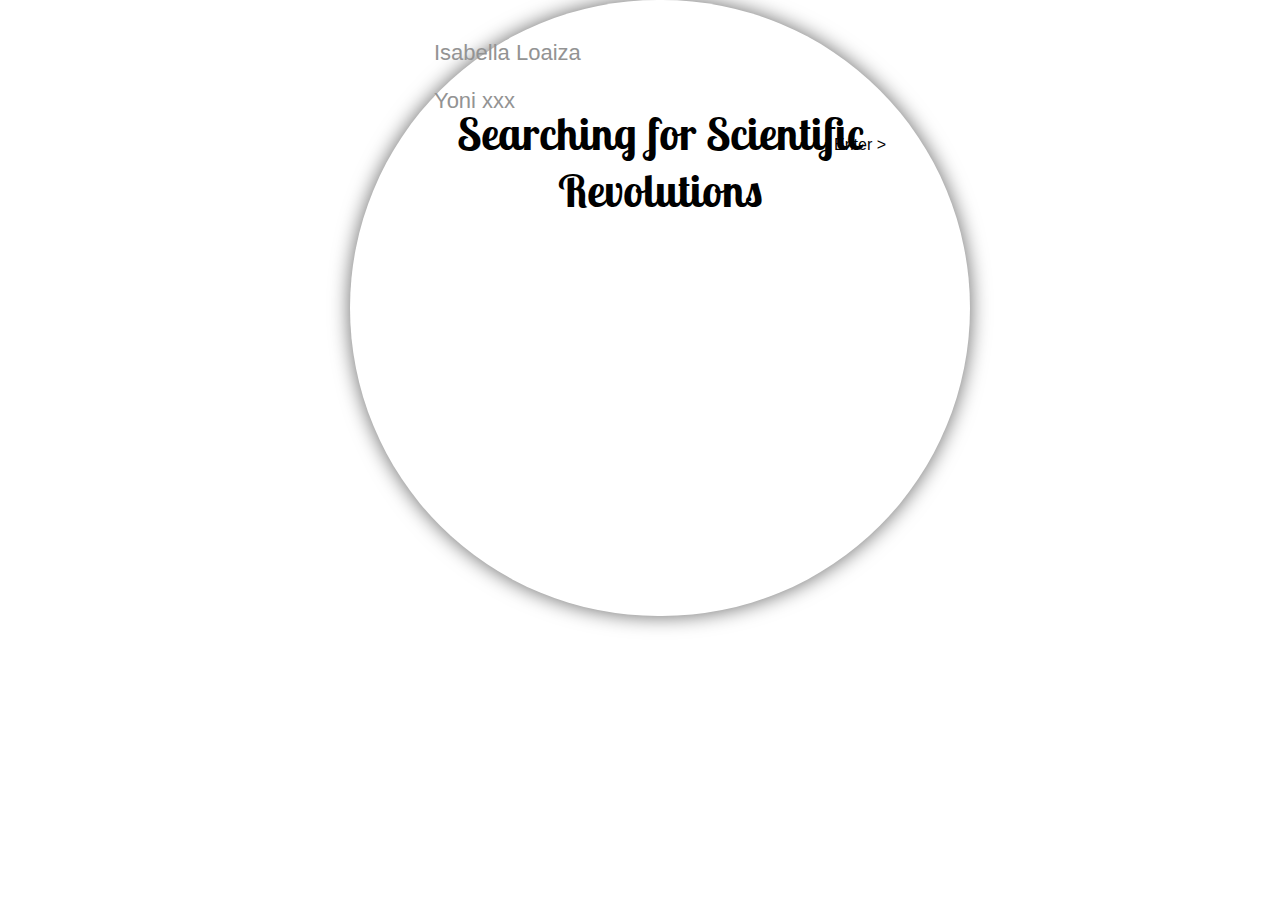
<file: index.html>
<!DOCTYPE HTML>
<html>
  <head>
    <title>Scientific Revolutions</title>
    <link href="https://fonts.googleapis.com/css?family=Lobster+Two|Pompiere" rel="stylesheet">
    <link rel="stylesheet" type="text/css" href="./stylesheet.css">
  </head>
  </body>
      <div id="canvas"></div>
      <!-- <div class='bkgnd'> -->
      <div class='page' id='landing'>
          <div class='title'><h2>Searching for Scientific Revolutions</h2></div>
          <div class='authors'>
              <p>Isabella Loaiza</p>
              <p> Yoni xxx</p>
              <a href="./main.html"style="padding-left:400px;">Enter ></a>
          </div>
      </div>
      <!-- </div> -->

      <script src="http://d3js.org/d3.v3.min.js"></script>
      <script type="text/javascript" src="background.js"></script>

  </body>
</html>
</file>
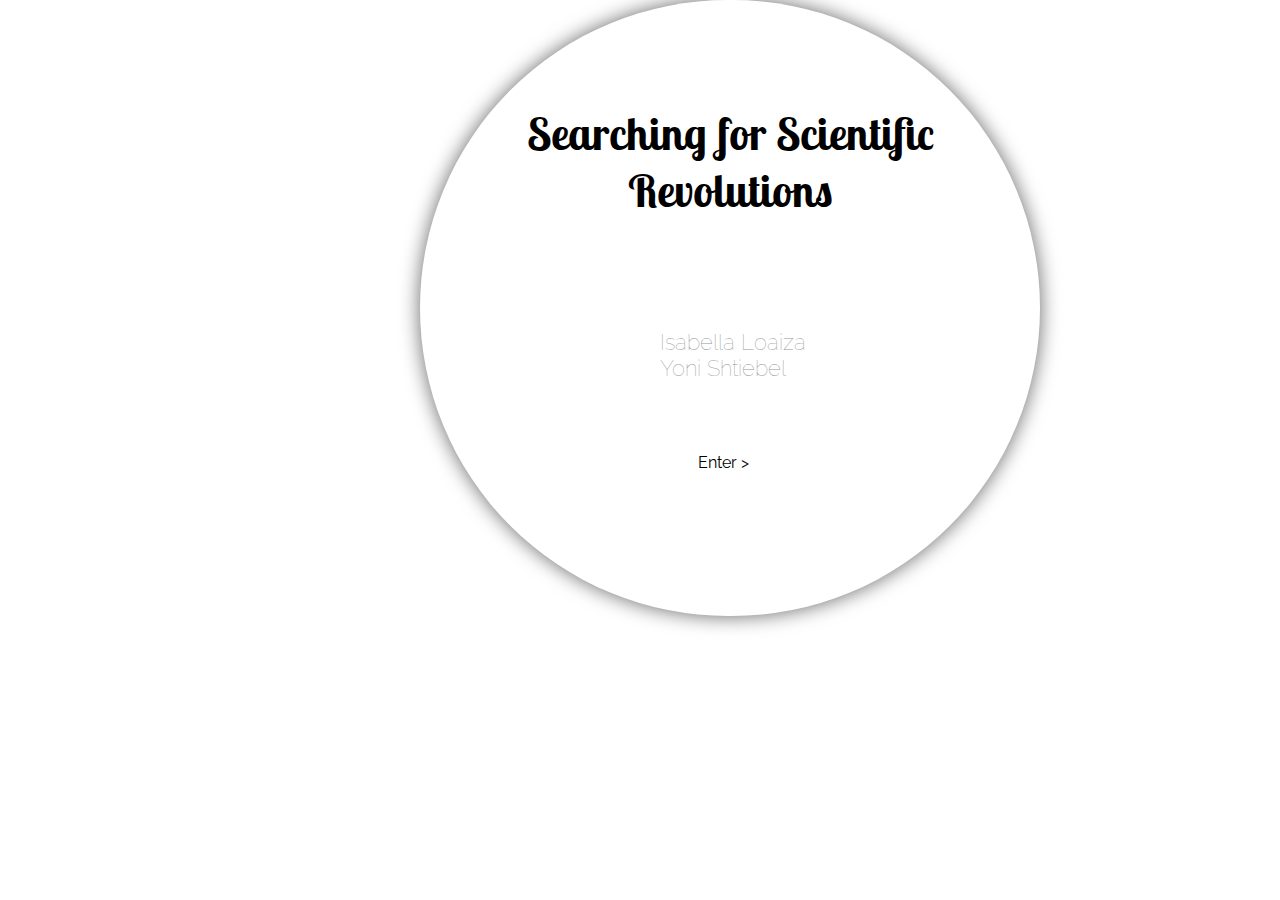
<file: background.html>
<!doctype html>
<meta charset="utf-8">
<html>
  <head>
<style>
#canvas {
  width: width;
  height: 1000px;
  z-index: -1;
}
path {
  fill: none;
  stroke-width: 1px;
  stroke: #666;
}
circle {
  fill: #ffffff;
  stroke:#a8a8a8;
  /*fill-opacity: 0.3;*/
}
svg{
  z-index: -1;
}

</style>
    <title>Scientific Revolutions</title>
    <link href="https://fonts.googleapis.com/css?family=Lobster|Lobster+Two|Pompiere|Raleway:200|Work+Sans:200" rel="stylesheet">
    <link rel="stylesheet" type="text/css" href="./stylesheet.css">

  </head>
  <body>

      <div class='page' id='landing' style='position:absolute; margin-left:420px;'>
        <div class='title'>
            <h2>Searching for Scientific Revolutions</h2>
            <p style="padding-left:230px;padding-bottom:50px;padding-top:52px;"> Isabella Loaiza </br> Yoni Shtiebel
            </p>
            <a href="./main.html"style="padding-left:268px;">Enter ></a>
        </div>

        <div id="canvas">
            <svg></svg>
        </div>
      </div>

    <script src="https://d3js.org/d3.v3.min.js"></script>
    <script type="text/javascript" src="background.js"></script>

  </body>
</html>
</file>
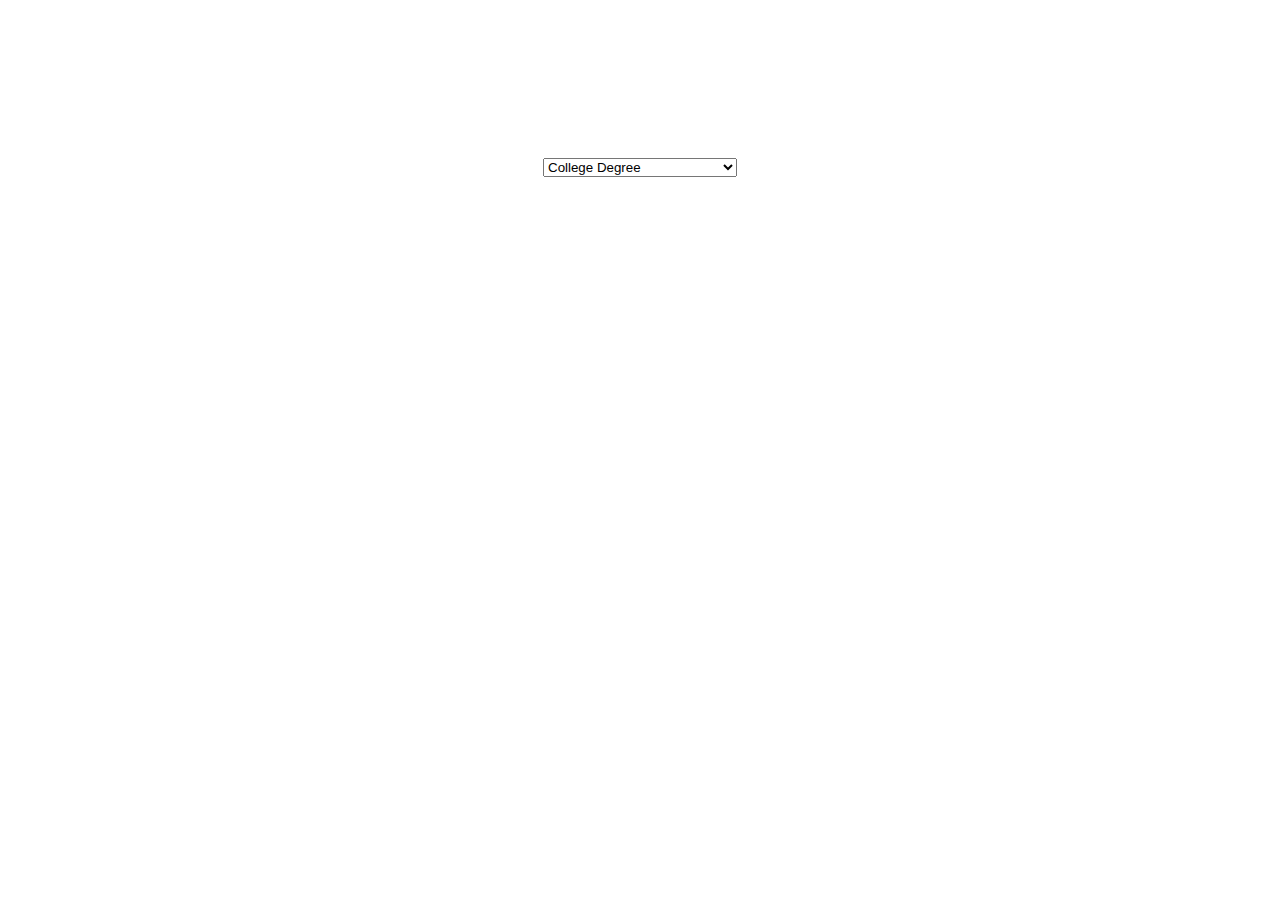
<file: choropleth-colombia1.html>
<!DOCTYPE html>
<meta charset="utf-8">
<style>

@import url(https://fonts.googleapis.com/css?family=Open+Sans+Condensed:300|Josefin+Slab|Arvo|Lato|Vollkorn|Abril+Fatface|Old+Standard+TT|Droid+Sans|Lobster|Inconsolata|Montserrat|Playfair+Display|Karla|Alegreya|Libre+Baskerville|Merriweather|Lora|Archivo+Narrow|Neuton|Signika|Questrial|Fjalla+One|Bitter|Varela+Round);

.background {
  fill: #e3dde9;
  pointer-events: all;
}

.map-layer {
  fill: #fff;
  stroke: #ccf;
}

.effect-layer{
  pointer-events:none;
}

.tooltip{
background: #e3dde9;
box-shadow: 0 0 5px #999999;
color: #333;
display: none;
font-size: 12px;
left: 130px;
padding: 10px;
position: absolute;
text-align: center;
top: 95px;
width: 80px;
}

text{
  font-family: 'Helvetica Neue', Helvetica, Arial, sans-serif;
  font-weight: 300;
}

text.big-text{
  font-size: 30px;
  font-weight: 400;
}

.effect-layer text, text.dummy-text{
  font-size: 12px;
}

</style>
<body>
<div style="display:flex; flex-direction:column; align-items: center;">
  <svg></svg>
  <select id='colorFill' onchange="drawmap()">
    <option value="college-degree">College Degree</option>
    <option value="yes">Voted Yes (%)</option>
    <option value="afro">Afrocolombian population(%)</option>
    <option value="indigenous">Indigineous Population(%)</option>
  </select>
</div>

<script src="https://d3js.org/d3.v3.min.js"></script>
<script>
var drawmap = function(){

  var width = 500,
      height = 600,
      centered;

    var projection = d3.geo.mercator()
      .scale(1800)
      // Center the Map in Colombia
      .center([-74, 4.5])
      .translate([width / 2, height / 2]);

    var path = d3.geo.path()
      .projection(projection);

    // Set svg width & height
    var svg = d3.select('svg')
      .attr('width', width)
      .attr('height', height);

    // Add background
    svg.append('rect')
      .attr('class', 'background')
      .attr('width', width)
      .attr('height', height)
      .on('click', clicked);

    var g = svg.append('g');

    var effectLayer = g.append('g')
      .classed('effect-layer', true);

    var mapLayer = g.append('g')
      .classed('map-layer', true);

    var dummyText = g.append('text')
      .classed('dummy-text', true)
      .attr('x', 10)
      .attr('y', 30)
      .style('opacity', 0);

    var bigText = g.append('text')
      .classed('big-text', true)
      .attr('x', 20)
      .attr('y', 45);

    // This will get me the value from the option selected by the user in the dropdown menu
    var menuOption = document.getElementById("colorFill");
    var userOption = menuOption.selectedOptions[0].value;

    var myColorRange = []

    var color_range = function(userOption){
    if (userOption === 'college-degree'){
      myColorRange = ['#48ccff', '#004864']
    }

    else if (userOption === 'afro'){
      myColorRange = ['#abffed', '#20b293']
    }

    else if (userOption === 'indigenous'){
      myColorRange = ['#5cff30', '#209600']
    }

    else{
      myColorRange =['#ff6284','#af0026']
    }
  }

  color_range(userOption)

    var color = d3.scale.linear()
        .domain([1, 20])
        .clamp(true)
        .range(myColorRange)


    var get_coloring_attribute = function(department){
      if (userOption === 'college-degree'){
        return department.collegeDegree
      }
      else if (userOption === 'indigenous'){
        return department.indigenous
      }
      else if (userOption === 'afro'){
        return department.afro
      }
      else{
        return department.yes
      }
    }

    // Load map data
    d3.json('Colombia.geo.json', function(error, mapData) {
      var features = mapData.features;

    d3.json('dataColombia.json', function(error, dataColombia){

      /*
      Foreach item in dataColombia
      Find its partner in mapData
      If it doesn't exist, set its `yes` to `0`
      Otherwise, set its `yes` to our item's `yes`
      */

    features.forEach(function(d) {
      var partner = dataColombia.find(function(department){
        return d.properties.NOMBRE_DPT===department.name.toUpperCase()
      })
      if (partner === undefined){
         d.yes = 0
      }
      else {
        d.yes = partner.yes
        d.collegeDegree = partner.collegeDegree
        d.indigenous = partner.indigenousPopulation
        d.afro = partner.afrocolombianPopulation
      }
    });

    // Update color scale domain based on data
    color.domain([d3.min(features, get_coloring_attribute), d3.max(features,get_coloring_attribute)]);

    // Draw each province as a path
    mapLayer.selectAll('path')
        .data(features)
        .enter().append('path')
        .attr('d', path)
        .attr('vector-effect', 'non-scaling-stroke')
        .style('fill', fillFn)
        .on('mouseover', mouseover)
        .on('mouseout', mouseout)
        .on('click', clicked);
  });

});



// Get province name
function nameFn(d){
  return d && d.properties ? d.properties.NOMBRE_DPT : null;
}

// Get province name length
function nameLength(d){
  var n = nameFn(d);
  return n ? n.length : 0;
}

// Get province color
function fillFn(d){
  return color(get_coloring_attribute(d));
}

// When clicked, zoom in
function clicked(d) {
  var x, y, k;

  // Compute centroid of the selected path
  if (d && centered !== d) {
    var centroid = path.centroid(d);
    x = centroid[0];
    y = centroid[1];
    k = 4;
    centered = d;
  } else {
    x = width / 2;
    y = height / 2;
    k = 1;
    centered = null;
  }

  // Highlight the clicked province
  mapLayer.selectAll('path')
    .style('fill', function(d){return centered && d===centered ? '#D5708B' : fillFn(d);});

  // Zoom
  g.transition()
    .duration(750)
    .attr('transform', 'translate(' + width / 2 + ',' + height / 2 + ')scale(' + k + ')translate(' + -x + ',' + -y + ')');
}


var tooltip = d3.select('#chart')            // NEW
  .append('div')                             // NEW
  .attr('class', 'tooltip');

function mouseover(d){
  // Highlight hovered province
  d3.select(this).style('fill', '#ff7700');


}

function mouseout(d){
  // Reset province color
  mapLayer.selectAll('path')
    .style('fill', function(d){return centered && d===centered ? '#D5708B' : fillFn(d);});

  // Remove effect text
  effectLayer.selectAll('text').transition()
    .style('opacity', 0)
    .remove();

  // Clear province name
  bigText.text('');
}
}
drawmap()
</script>
</file>
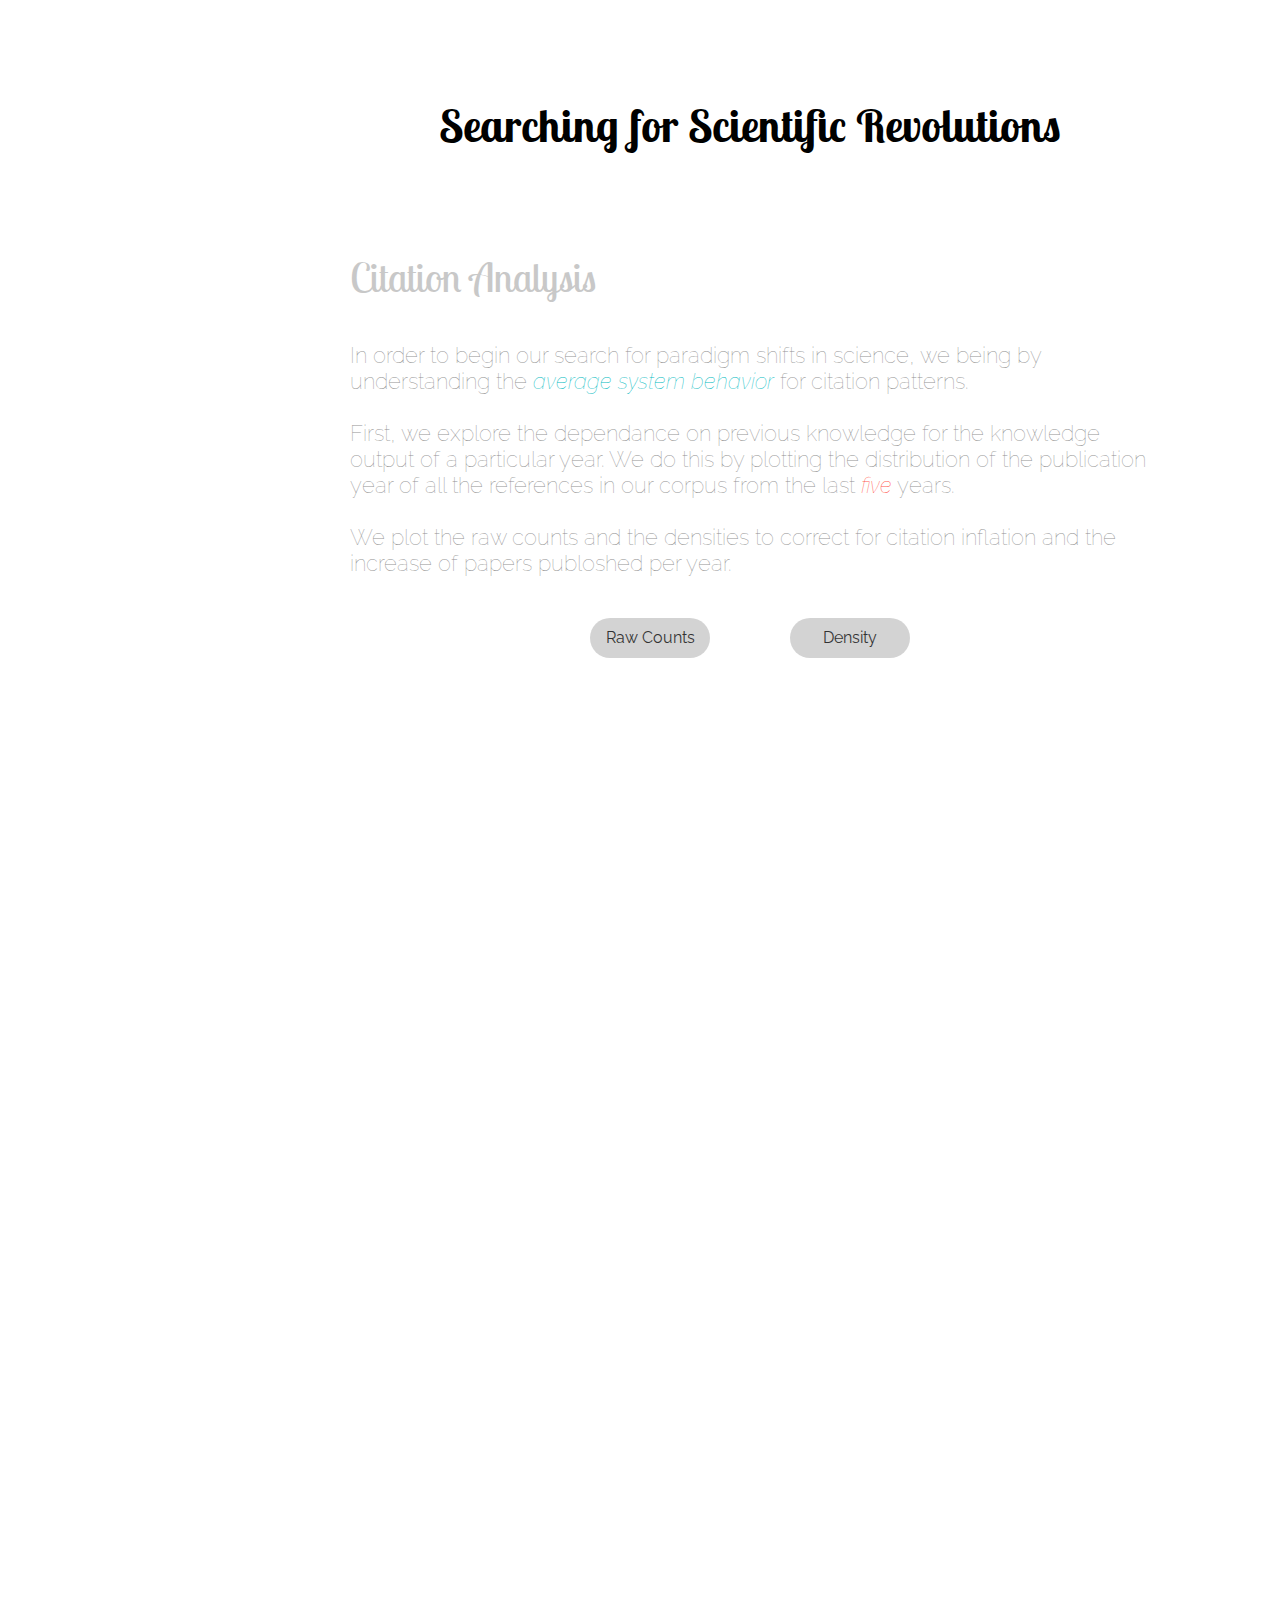
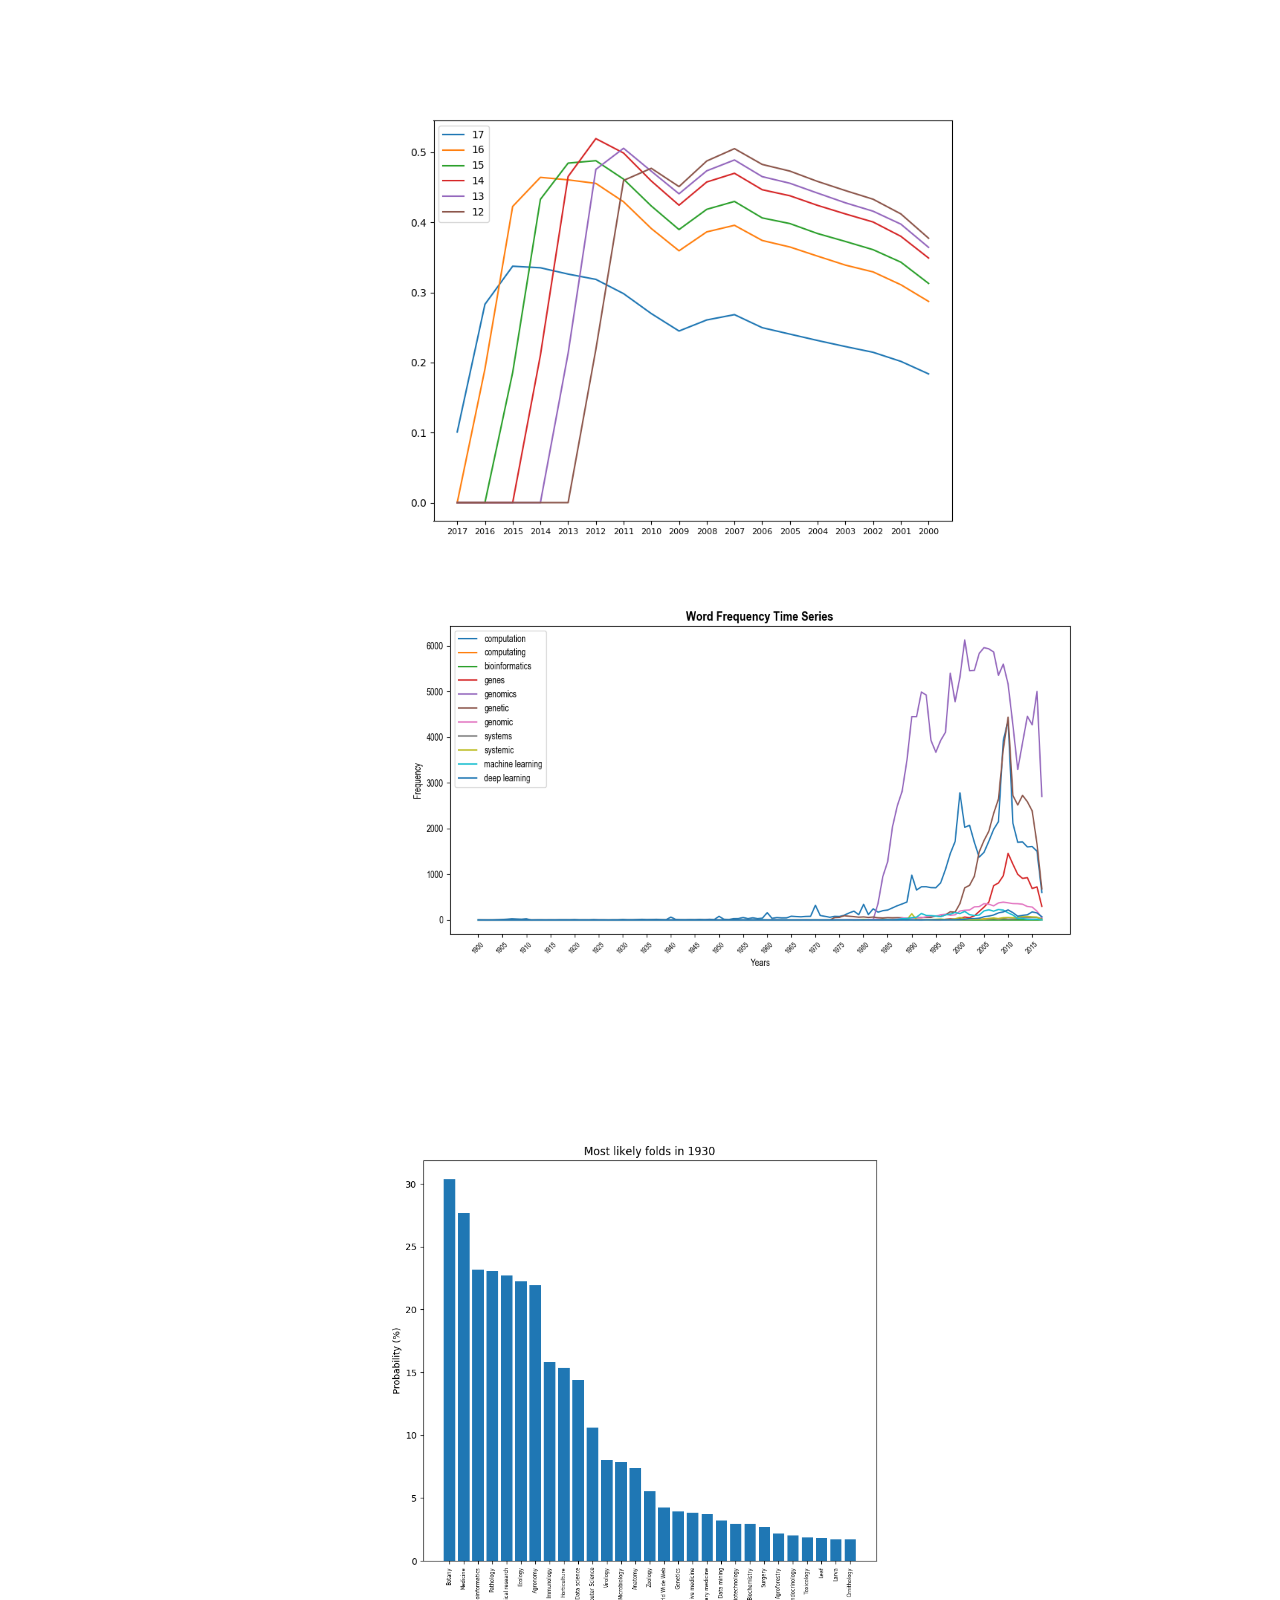
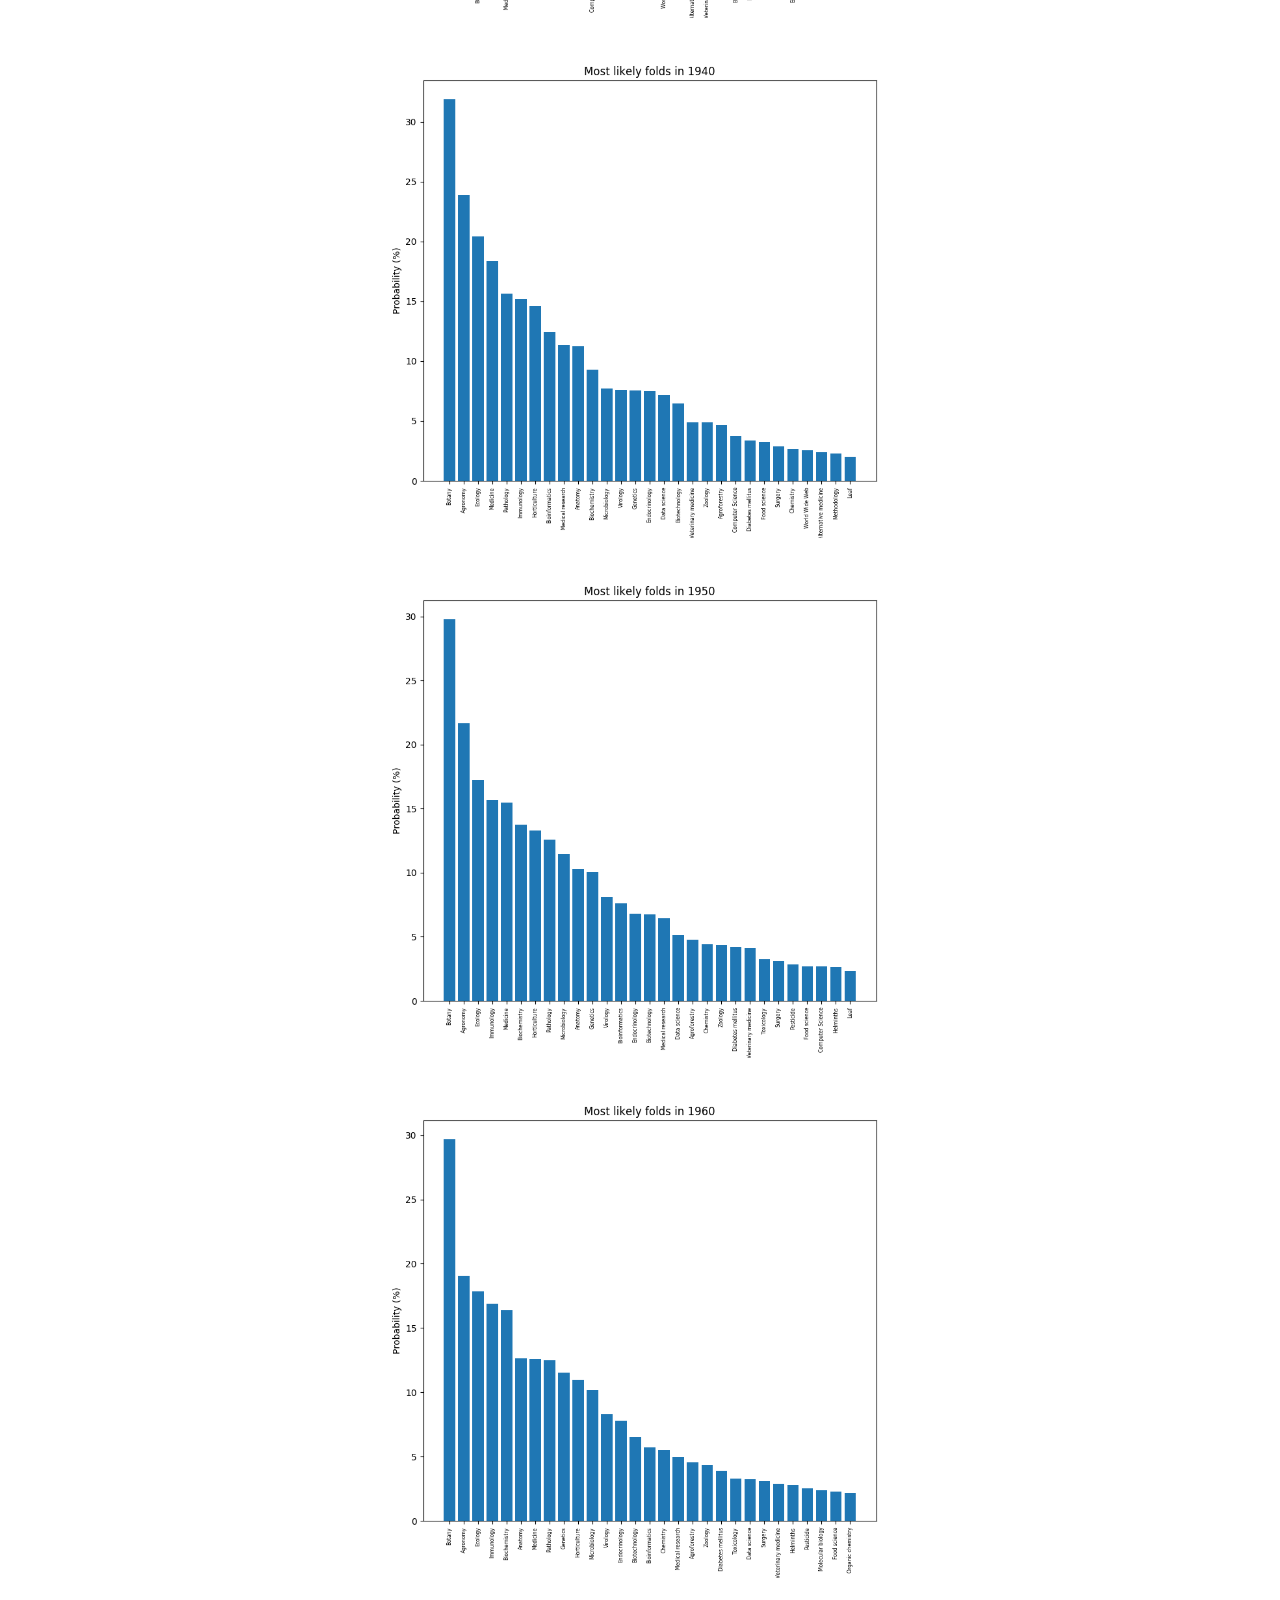
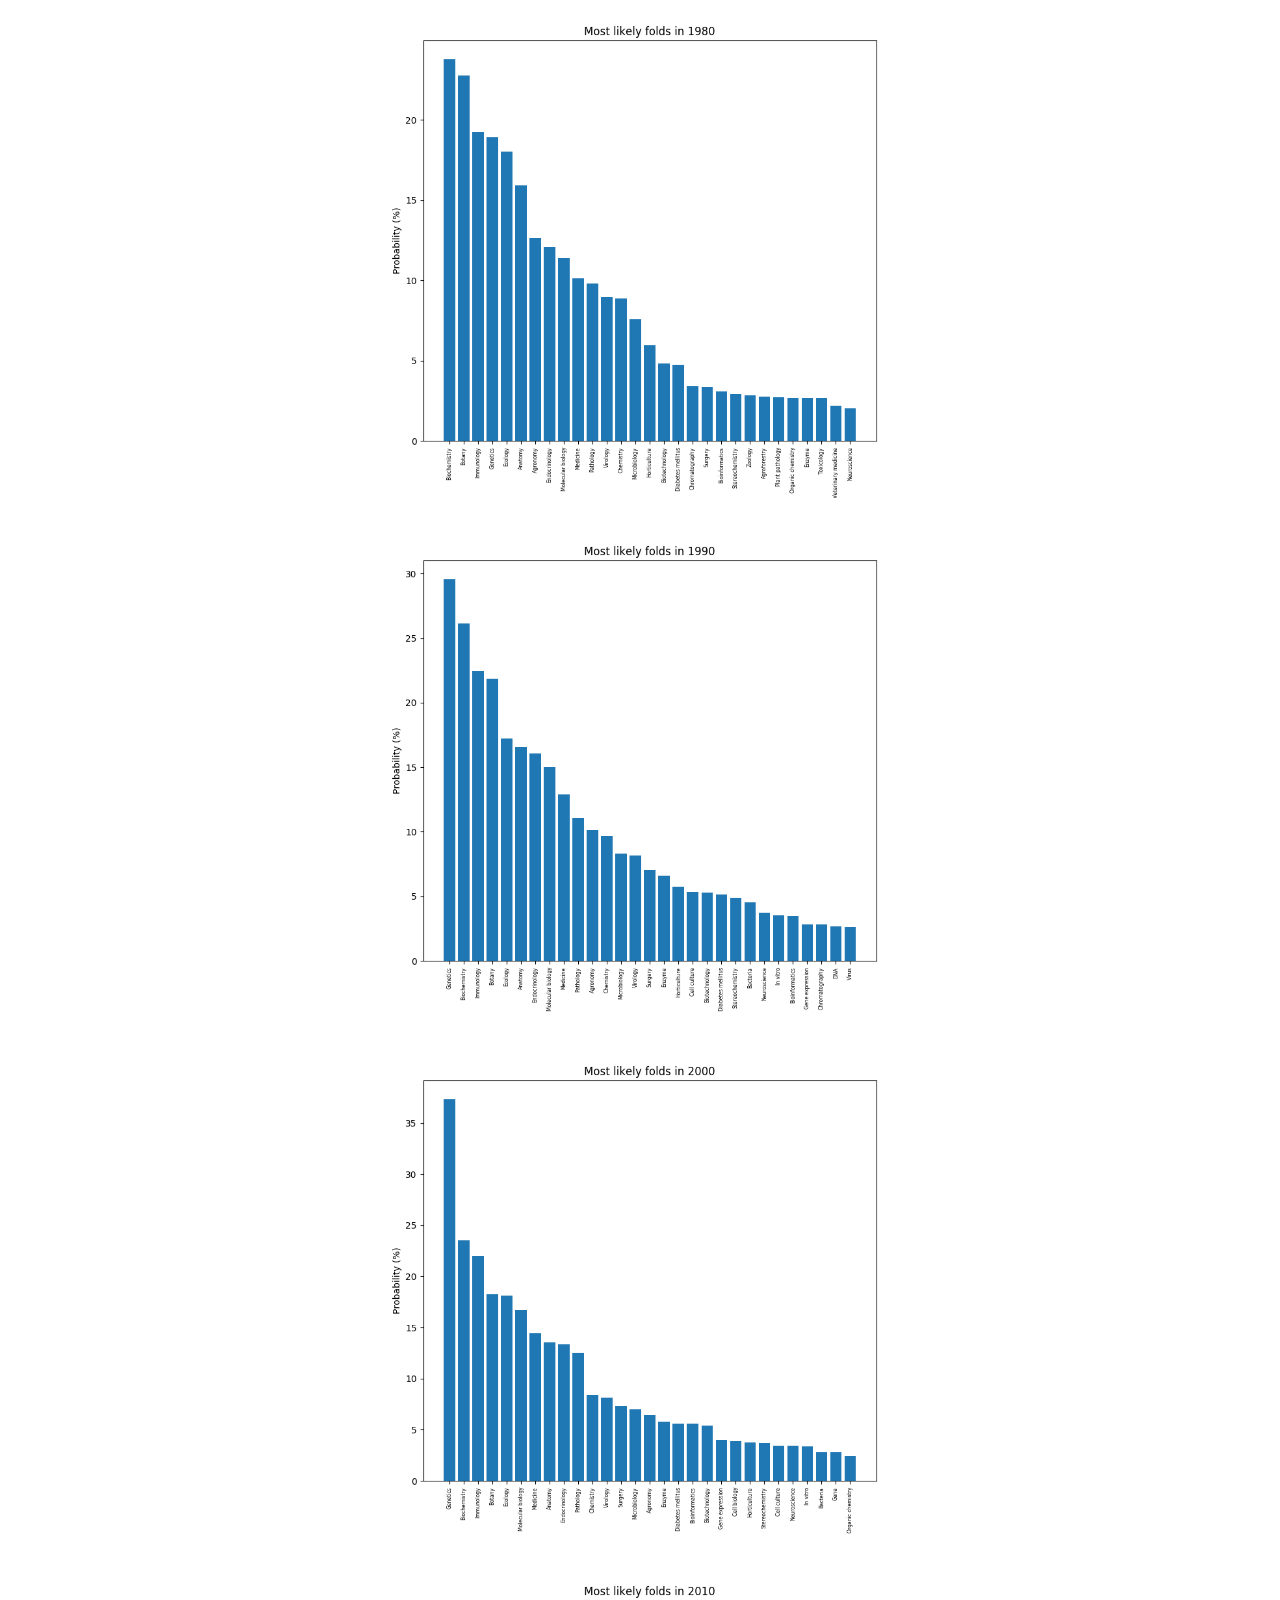
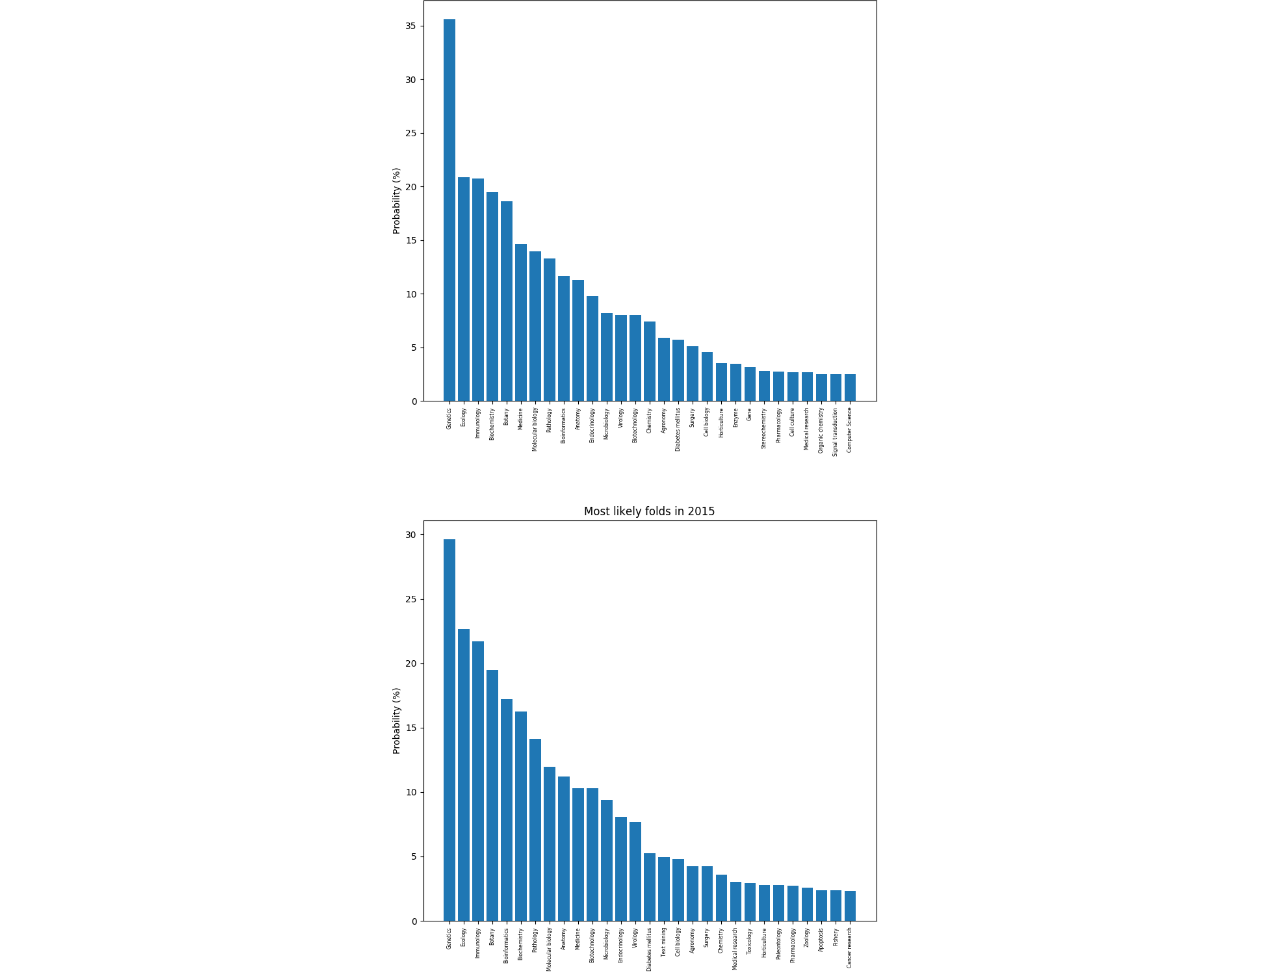
<file: density.html>
<!DOCTYPE HTML>
<html>
  <head>
    <title>Scientific Revolutions - Main</title>
    <link href="https://fonts.googleapis.com/css?family=Lobster|Lobster+Two|Pompiere|Raleway:200|Work+Sans:200" rel="stylesheet">
    <link rel="stylesheet" type="text/css" href="./stylesheet.css">
  </head>
  <body>
      <div class='bkgnd'>
      <div class='page'>
        <h2>Searching for Scientific Revolutions</h2>
        <div class="text">
          <p class ="title-content">Citation Analysis<p>
          <p>In order to begin our search for paradigm shifts in science, we being
              by understanding the <i style="color: #04BBBF">average system behavior</i> for citation patterns.
            </br>
            </br>
              First, we explore the dependance on previous knowledge for the knowledge
              output of a particular year. We do this by plotting the distribution of the publication year of
              all the references in our corpus from the last <i style="color: #FF594F">five</i> years.
            </br>
            </br>
              We plot the raw counts and the densities to correct for citation inflation and the increase
               of papers publoshed per year.
             </p>
             <div class="button-containter" style="width:50%; height:40px;">
               <div class="button"><a href="./raw-counts.html"> Raw Counts</a> </div>
               <div class="button">Density</div>
            </div>
             <div class="bar-plot" id="bar2017">
               <svg class="chart2017"></svg>
             </div>
             <div class="bar-plot" id="bar2016">
               <svg class="chart2016"></svg>
             </div>
             <div class="bar-plot" id="bar2015">
               <svg class="chart2015"></svg>
             </div>
             <div class="bar-plot" id="bar2014">
               <svg class="chart2014"></svg>
             </div>
             <div class="bar-plot" id="viz">
             </div>
            <div class="bar-plot" id="histograms" style='background-image: url("./my-density-fig.png"); background-size:contain; background-repeat:none;background-repeat:no-repeat; '>
            </div>
            <div class="bar-plot" id="histograms" style='background-image: url("./detailed-timeseries.png"); background-size:contain;background-repeat:no-repeat;'>
            </div>
            <div class="bar-plot" id="histograms" style='background-image: url("./most-likely-fos-1930.png"); background-size:contain;background-repeat:no-repeat;'>
            </div>
            <div class="bar-plot" id="histograms" style='background-image: url("./most-likely-fos-1940.png"); background-size:contain;background-repeat:no-repeat;'>
            </div>
            <div class="bar-plot" id="histograms" style='background-image: url("./most-likely-fos-1950.png"); background-size:contain;background-repeat:no-repeat;'>
            </div>
            <div class="bar-plot" id="histograms" style='background-image: url("./most-likely-fos-1960.png"); background-size:contain;background-repeat:no-repeat;'>
            </div>
            <div class="bar-plot" id="histograms" style='background-image: url("./most-likely-fos-1980.png"); background-size:contain;background-repeat:no-repeat;'>
            </div>
            <div class="bar-plot" id="histograms" style='background-image: url("./most-likely-fos-1990.png"); background-size:contain;background-repeat:no-repeat;'>
            </div>
            <div class="bar-plot" id="histograms" style='background-image: url("./most-likely-fos-2000.png"); background-size:contain;background-repeat:no-repeat;'>
            </div>
            <div class="bar-plot" id="histograms" style='background-image: url("./most-likely-fos-2010.png"); background-size:contain;background-repeat:no-repeat;'>
            </div>
            <div class="bar-plot" id="histograms" style='background-image: url("./most-likely-fos-2015.png"); background-size:contain;background-repeat:no-repeat;'>
            </div>





        </div>
        <script src="https://d3js.org/d3.v3.min.js"></script>
        <script src="https://d3plus.org/js/d3plus.js"></script>
        <script src="https://d3plus.org/js/topojson.js"></script>

        <script type="text/javascript" src="bar2017.js"></script>
        <script type="text/javascript" src="bar2016.js"></script>
        <script type="text/javascript" src="linechart.js"></script>
        <script type="text/javascript" src="bar2015.js"></script>
        <script type="text/javascript" src="bar2014.js"></script>
  </body>
</html>
</file>
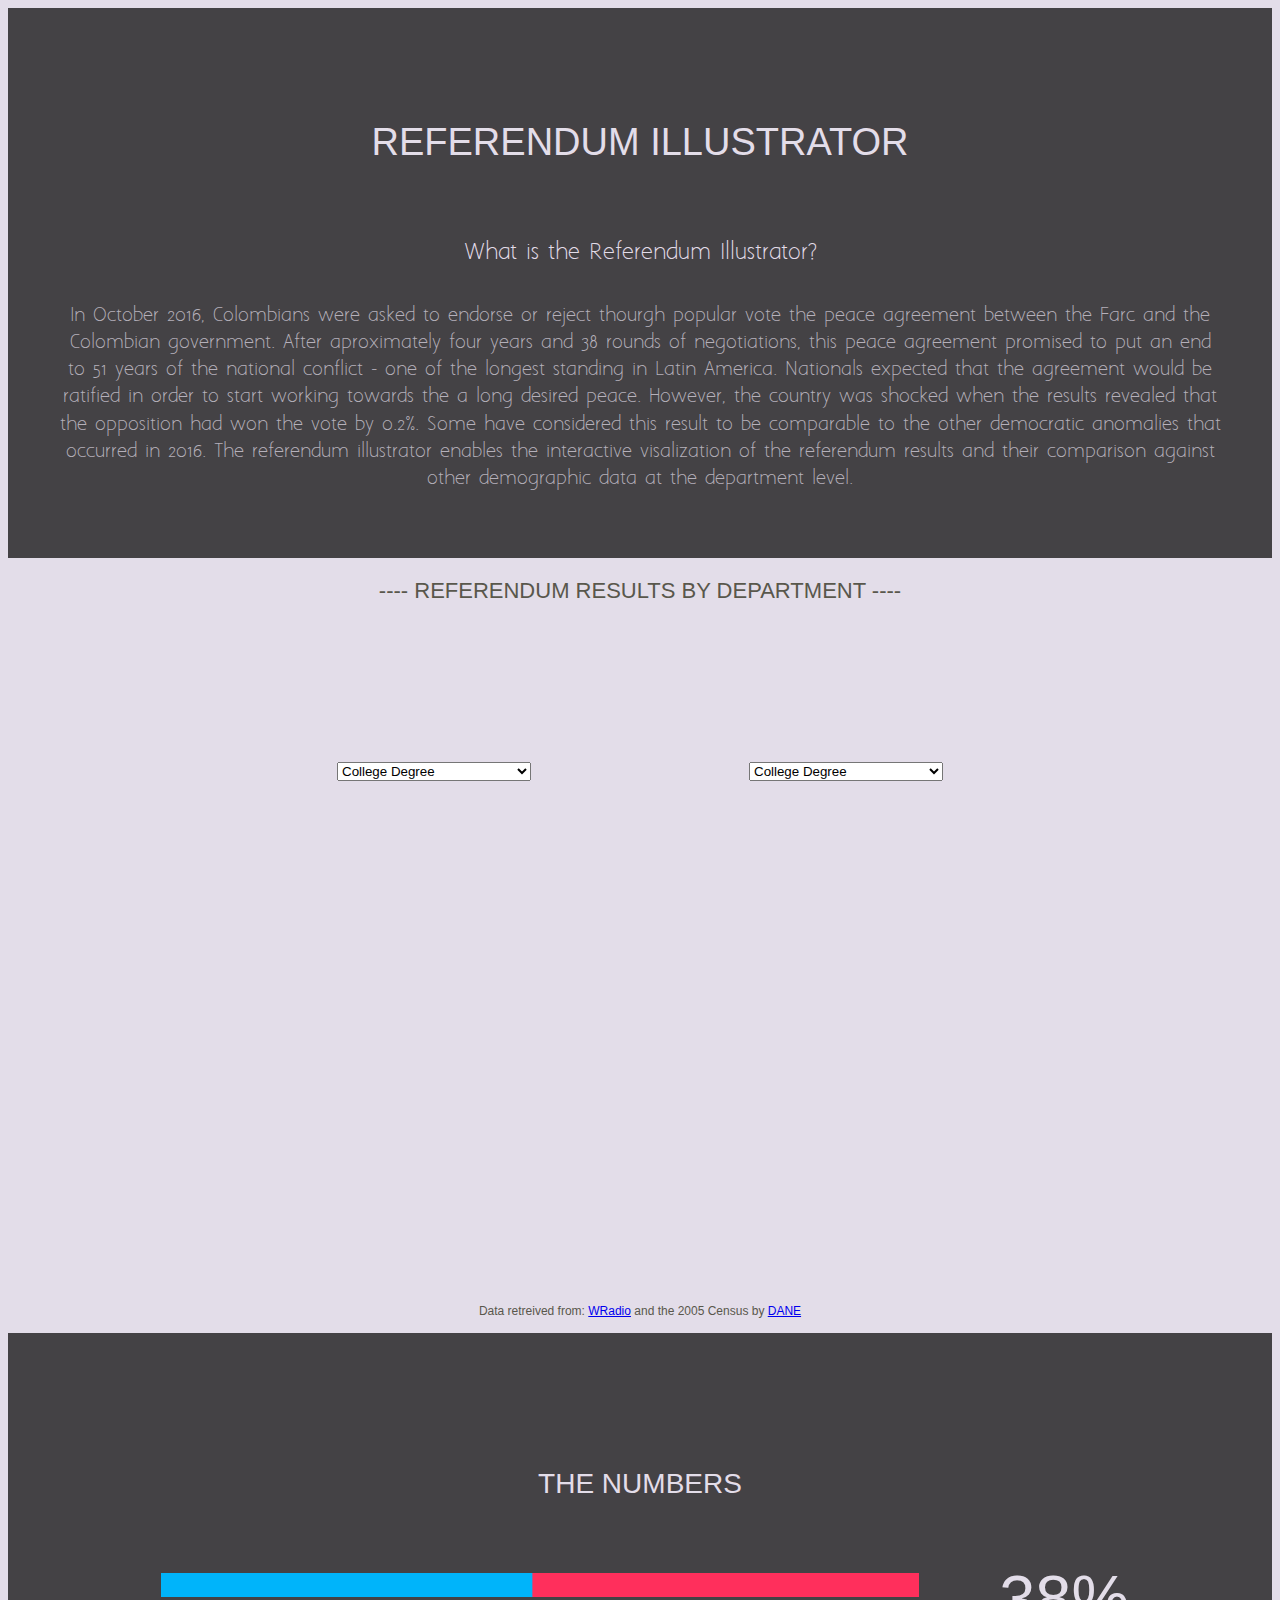
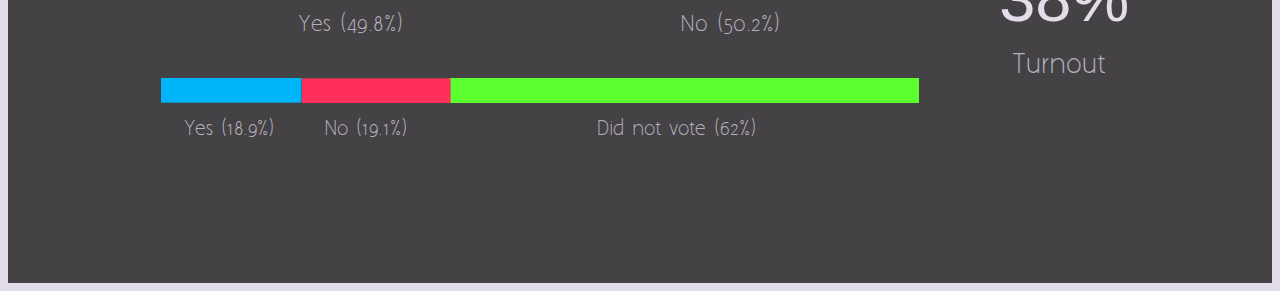
<file: final-map.html>
<html>
  <style>
  .light-headers{
    font-family: "Futura", sans-serif;
    font-weight: normal;
    color: #e3dde9;
    text-align: center;
    background-color: #444245;
  }
  .light-headers2{
    color:#e3dde9;
    font-family: "aaarghnormal" , sans-serif;
    text-align: center;
  }

  .light-text{
    color: #b5b0ba;
    font-family: "aaarghnormal" , sans-serif;
    text-align: center;
  }

  .dark-headers2{
    font-family:'Futura', sans-serif;
    color:#59574c;
    text-align: center;

  }

  .map{
    border-width: 0;
    width: 50%;
    height: 700px;
  }

  .map-container{
    padding-left: 220px;
    padding-right: 220px;
    display: flex;
    justify-content: center;
  }

  .dark{
    color: #706D60;
    width: 100%;
    height: 550px;
    flex-direction: column;
    background-color: #444245;
    display:flex;
    justify-content:center;
  }

  body{
    background-color: #e3dde9; /*#FBF8EC*/
    display: flex;
    flex-direction: column;
    justify-content: center;
  }



  @font-face {
      font-family: 'aaarghnormal';
      src: url('Aaargh-webfont.eot');
      src: url('Aaargh-webfont.eot?#iefix') format('embedded-opentype'),
           url('Aaargh-webfont.woff') format('woff'),
           url('Aaargh-webfont.ttf') format('truetype'),
           url('Aaargh-webfont.svg#aaarghnormal') format('svg');
      font-weight: normal;
      font-style: normal;
  }

  </style>
  <body>
    <div class="dark">
      <h1 class="light-headers" style="font-size:38px;padding-top:40px;padding-bottom:30px;">REFERENDUM ILLUSTRATOR</h1>
      <p class= "light-headers2" style="font-size:20px;">What is the Referendum Illustrator?</p>
      <p class = "light-text" style="font-size:17px;line-height:1.6;">
        In October 2016, Colombians were asked to endorse or reject thourgh popular vote the peace agreement between the Farc and the <br>
        Colombian government. After aproximately four years and 38 rounds of negotiations, this peace agreement promised to put an end <br>
        to 51 years of the national conflict - one of the longest standing in Latin America. Nationals expected that the agreement would be <br>
        ratified in order to start working towards the a long desired peace. However, the country was shocked when the results revealed that <br>
        the opposition had won the vote by 0.2%. Some have considered this result to be comparable to the other democratic anomalies that <br>
        occurred in 2016. The referendum illustrator enables the interactive visalization of the referendum results and their comparison against <br>
        other demographic data at the department level.
     </p>
    </div>
    <div class="dark-headers2"style="font-size:22px;padding-top:20px;">---- REFERENDUM RESULTS BY DEPARTMENT ----</div>
    <div class="map-container" style= "display:flex; flex-direction:row;">
      <iframe class="map" src= "./choropleth-colombia1.html"> </iframe>
      <iframe class="map" src= "./choropleth-colombia1.html"> </iframe>
    </div>
    <div class="dark-headers2" style="font-size:12px;padding-bottom:15px;" >Data retreived from: <a href="http://www.wradio.com.co/noticias/actualidad/asi-se-voto-el-plebiscito-en-todos-los-departamentos-de-colombia/20161002/nota/3262897.aspx">WRadio</a> and the 2005 Census by <a href="http://www.dane.gov.co/">DANE</a> </div>
    <div class="dark">
      <h2 class="light-headers" style="font-size:28px;">THE NUMBERS</h2>
      <div style="display:flex; justify-content: center">
        <div style="width:60%;display:flex;flex-direction:column; justify-content:center;">
          <img id= "yes-no" src = "./yes-no.png" style="height:10%;width:100%;padding-bottom:15px; padding-top:20px"></img>
          <div style="display:flex;flex-direction:row;">
            <div class="light-text"style="width:50%;text-align:center;font-size:20px;">Yes (49.8%)</div>
            <div class="light-text"style="width:50%;text-align:center;font-size:20px;">No (50.2%)</div>
          </div>
          <img id = "yes-no-total" src="./yes-no-total.png" style="height:10%;width:100%;padding-bottom:15px;padding-top:40px"></img>
          <div style="display:flex;flex-direction:row;">
            <div class="light-text"style="width:18%;text-align:center;font-size:18px;">Yes (18.9%)</div>
            <div class="light-text"style="width:18%;text-align:center;font-size:18px;">No (19.1%)</div>
            <div class="light-text"style="width:64%;text-align:center;font-size:18px;">Did not vote (62%)</div>
          </div>
        </div>
        <div style="width: 200px; height:200px;">
          <div style="display:flex; flex-direction: column;">
            <div class="light-headers" style="font-size: 65px; padding-top:25px;padding-left:80px;line-height:100px;">38%</div>
            <div class="light-text" style="font-size: 25px;margin:auto; padding-top:0;padding-left:80px;">Turnout</div>
          </div>
        </div>
      </div>
    </div>
  </body>
</html>
</file>
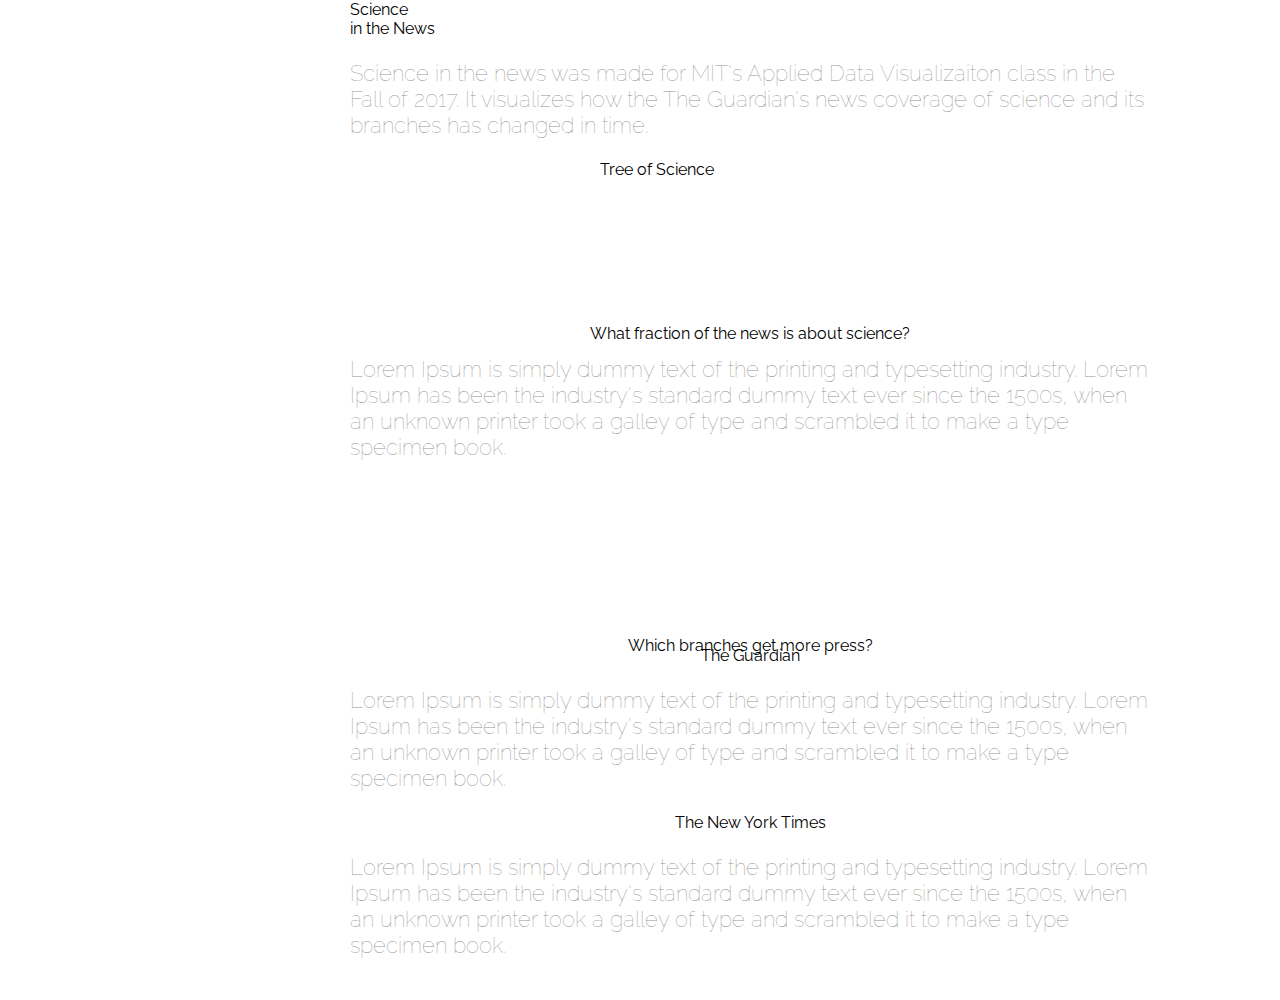
<file: Guided-assignment.html>
<!DOCTYPE HTML>
<meta charset="utf-8">
<html>
    <head>
      <title>Science Visualizer</title>

      <!-- Import Google fonts -->
      <link href="https://fonts.googleapis.com/css?family=Raleway:400,800" rel="stylesheet">
      <link href="https://fonts.googleapis.com/css?family=Cookie:400,500" rel="stylesheet">
      <link href="https://fonts.googleapis.com/css?family=Fredericka+the+Great" rel="stylesheet">

      <!-- Import styles -->
      <link rel="stylesheet" type="text/css" href="./stylesheet.css">

      <!-- Source code for d3 -->
      <script src="https://d3js.org/d3.v3.min.js"></script>
      <script src="https://d3js.org/queue.v1.min.js"></script>
      <script src="https://d3plus.org/js/d3.js"></script>
      <script src="https://d3plus.org/js/d3plus.js"></script>
      <script src="https://d3plus.org/js/topojson.js"></script>

    </head>

    <body>
      <div id="background-image"></div>
        <div class="page">
          <div id="home", class="container">

              <div id="page_title">Science </br> in the News</div>
              <div id="page_description">
                  <p>Science in the news was made for MIT's Applied Data Visualizaiton class in the Fall of 2017. It visualizes how the The Guardian's news coverage of science and its branches has changed in time. </p>
              </div>
              <!-- <div id="home_button"> -->
                  <!-- <p style="font-size:19px;">Next ></p> -->
              <!-- </div> -->
            </div>
            <div class="viz", id="branches_science">
                <!-- <div class = "description">
                  <p>Lorem Ipsum is simply dummy text of the printing and typesetting industry.
                    Lorem Ipsum has been the industry's standard dummy text ever since the 1500s,
                    when an unknown printer took a galley of type and scrambled it to make
                    a type specimen book. </p>
                </div> -->
                <div class="title", id="title_branches">Tree of Science</div>
                <svg class="chart", id="svg_tree"></svg>
            </div>
            <div class="title", id="title_bubble">What fraction of the news is about science?</div>
            <div class="viz", id="bubble">
                <div class = "description">
                  <p>Lorem Ipsum is simply dummy text of the printing and typesetting industry.
                    Lorem Ipsum has been the industry's standard dummy text ever since the 1500s,
                    when an unknown printer took a galley of type and scrambled it to make
                    a type specimen book. </p>
                </div>
                <svg class="chart", id="svg_bubble"></svg>
            </div>
            <div class="title", id="title_treemap">Which branches get more press?</div>
            <div class="subtitle", id="title_guardian">The Guardian</div>
            <div class="viz", id="treemap">
                <div class = "description">
                  <p>Lorem Ipsum is simply dummy text of the printing and typesetting industry.
                    Lorem Ipsum has been the industry's standard dummy text ever since the 1500s,
                    when an unknown printer took a galley of type and scrambled it to make
                    a type specimen book. </p>
                </div>
                <div class="chart", id="svg_treemap"></div>
            </div>
            <div class="subtitle", id="title_nyt">The New York Times</div>
            <div class="viz", id="treemap2">
                <div class = "description">
                  <p>Lorem Ipsum is simply dummy text of the printing and typesetting industry.
                    Lorem Ipsum has been the industry's standard dummy text ever since the 1500s,
                    when an unknown printer took a galley of type and scrambled it to make
                    a type specimen book. </p>
                </div>
                <div class="chart", id="svg_treemap2"></div>
            </div>


      </div>
      <script src="./bubble-science.js"></script>
      <!-- <script src="./smaple-pack.js"></script> -->
      <script src="./tree1.js"></script>
      <script src="./treemap.js"></script>
      <script src="./treemap2.js"></script>


    </body>
</html>
</file>
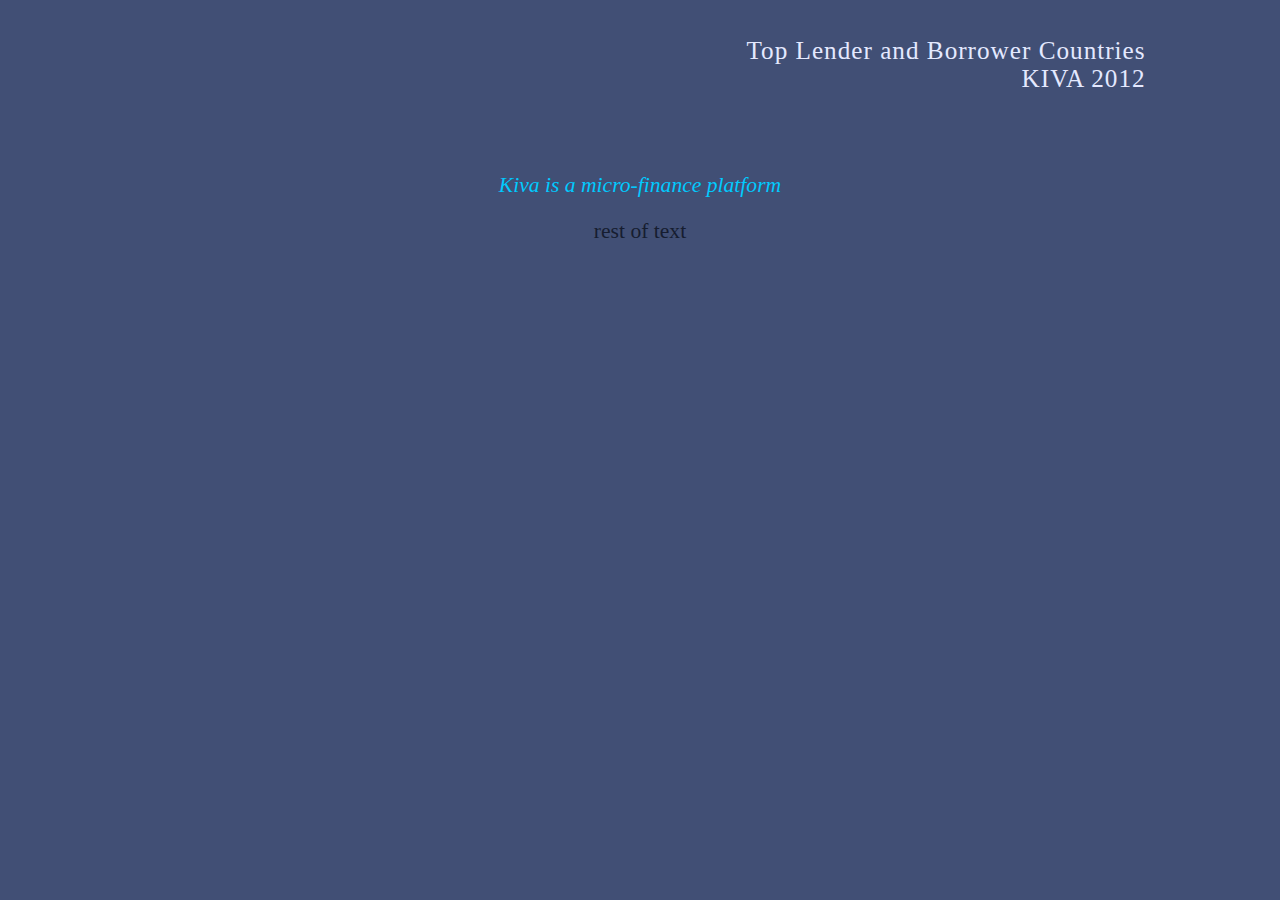
<file: kiva-js-maps2.html>
<!doctype html>

<html>
  <head>
      <meta charset="utf-8">
      <script src="https://d3plus.org/js/d3.js"></script>
      <script src="https://d3plus.org/js/topojson.js"></script>
      <script src="https://d3plus.org/js/d3plus.js"></script>
      <style>
      body {background-color: #414F75; font-size: 18px; font-family: 'Century Gothic'}
      h1   {
        color: #ffffff;
        font-family: 'Century Gothic';
        letter-spacing: 1px;
        background-color: #414F75;
        text-align:right;
        font-weight: lighter;
        padding-top: 20px;
        margin-bottom: 0
       }

      p    {color: #ffffff ;}

      .d3plus_tooltip_data_name, .d3plus_tooltip_data_value {
        color: #ffffff;
      }

      .map {
        border: 5px #161d30;
        color: #1b233a;
        background-color: #2D3B61;
        margin: auto ;
        width: 70%;
        font-size: 18px;

      }

      .text {
        margin: 80px auto 0 auto;
        color: #00CAFF
      }
      </style>
      <script>
        window.addEventListener('load', function() {

          var sample_data = [

            // Lenders
            {'country': 'nausa', 'name': 'United States' ,'Lending Transactions':1550033, 'color1': '#00CAFF', 'color5': '#00CAFF', 'color10': '#00CAFF', 'Top destinations': 'Philippines, Peru, Kenya' }
          , {'country': 'nacan', 'name': 'Canada'        ,'Lending Transactions': 254340, 'color5': '#00CAFF', 'color10': '#00CAFF','Top destinations':'Peru, Philippines, Kenya' }
          , {'country': 'ocaus', 'name': 'Australia'     ,'Lending Transactions': 164481, 'color5': '#00CAFF', 'color10': '#00CAFF','Top destinations':'Peru, Philippines, Kenya' }
          , {'country': 'eugbr', 'name': 'United Kingdom','Lending Transactions': 134787, 'color5': '#00CAFF', 'color10': '#00CAFF','Top destinations': 'Peru, Philippines, Kenya' }
          , {'country': 'eudeu', 'name': 'Germany'       ,'Lending Transactions': 98846,  'color5': '#00CAFF', 'color10': '#00CAFF','Top destinations':'Peru, Philippines, Kenya' }
          , {'country': 'eunld', 'name': 'Netherlands'   ,'Lending Transactions': 77780,  'color10': '#00CAFF','Top destinations': 'Kenya, Tanzania, Uganda' }
          , {'country': 'eunor', 'name': 'Norway'        ,'Lending Transactions': 69395,  'color10': '#00CAFF','Top destinations':'Peru, Philippines, Kenya' }
          , {'country': 'euswe', 'name': 'Sweden'        ,'Lending Transactions': 44332,  'color10': '#00CAFF','Top destinations': 'Kenya, Tanzania, Uganda' }
          , {'country': 'euche', 'name': 'Switzertland'  ,'Lending Transactions': 32405,  'color10': '#00CAFF','Top destinations':'Peru, Philippines, Kenya' }
          , {'country': 'eufra', 'name': 'France'       ,'Lending Transactions': 26608,  'color10': '#00CAFF','Top destinations':'Peru, Philippines, Kenya' }

            // Borrowers
          , {'country': 'saper', 'name': 'Peru'       ,'Borrowing Transactions': 222094, 'color1': '#B1FF00', 'color5': '#B1FF00', 'color10': '#B1FF00', 'Top sources': 'US, Canada, Australia' }
          , {'country': 'afken', 'name': 'Kenya'      ,'Borrowing Transactions': 172674, 'color5': '#B1FF00', 'color10': '#B1FF00','Top sources': 'US, Canada, Australia' }
          , {'country': 'asphl', 'name': 'Philippines','Borrowing Transactions': 230439, 'color5': '#B1FF00', 'color10': '#B1FF00','Top sources': 'US, Canada, Australia'}
          , {'country': 'saecu', 'name': 'Ecuador'    ,'Borrowing Transactions': 117987, 'color5': '#B1FF00', 'color10': '#B1FF00','Top sources': 'US, Canada, Australia'}
          , {'country': 'askhm', 'name': 'Cambodia'   ,'Borrowing Transactions': 111719, 'color5': '#B1FF00', 'color10': '#B1FF00','Top sources': 'US, Canada, Australia'}
          , {'country': 'astjk', 'name': 'Tajikistan' ,'Borrowing Transactions': 97069,  'color10': '#B1FF00','Top sources': 'US, Canada, Australia'}
          , {'country': 'namex', 'name': 'Mexico'     ,'Borrowing Transactions': 96118,  'color10': '#B1FF00','Top sources': 'US, Canada, Australia'}
          , {'country': 'sapry', 'name': 'Paraguay'   ,'Borrowing Transactions': 89589,  'color10': '#B1FF00','Top sources': 'US, Canada, Australia'}
          , {'country': 'sabol', 'name': 'Bolivia'    ,'Borrowing Transactions': 85682,  'color10': '#B1FF00','Top sources': 'US, Canada, Australia'}
          , {'country': 'asmng', 'name': 'Mongolia'   ,'Borrowing Transactions': 79062,  'color10': '#B1FF00','Top sources': 'US, Canada, Australia'}

          ]


       var visualization = d3plus.viz()
            .container("#viz")
            .data(sample_data)
            .coords({
              value:"https://d3plus.org/topojson/countries.json",
              projection: 'mercator',
              fit:        'auto',
              center:     [10,72]
            })
            .type("geo_map")
            .id("country")
            .text("name")
            .labels(false)
            .font({'color': 'white'})
            .color({value: 'color1', missing: '#313e60'})
            .ui([{
              "method": "color",
              "type": "drop",
              "value": [{"Top 1": "color1"}, {"Top 5": "color5"}, {"Top 10": "color10"}],

            }])
            .tooltip({
              'background': '#272f46',//"#fffff", //'#A5B3D9',
              'small': 250,
              'value':["Lending Transactions", "Borrowing Transactions",
                     "Top destinations", "Top sources"],
              'font': {'color': '#ffffff'},
            })
            .background('#414F75')
            .draw()

      });
      </script>
  </head>
  <body>
    <div style='width: 80%; margin: auto; padding: 60px,'>
    <h1 style=' font-size: 140%; color: #E4E9FF; '>
      Top Lender and Borrower Countries <br>
      KIVA 2012
    </h1>
  </div>
    <div class="map" id="viz"></div>
    <div class="text" style='text-align: center; font-size: 120%;'>
      <i>Kiva is a micro-finance platform</i>
      <p style='color: #161d30;'>rest of text</p>
    </div>
  </body>
</html>
</file>
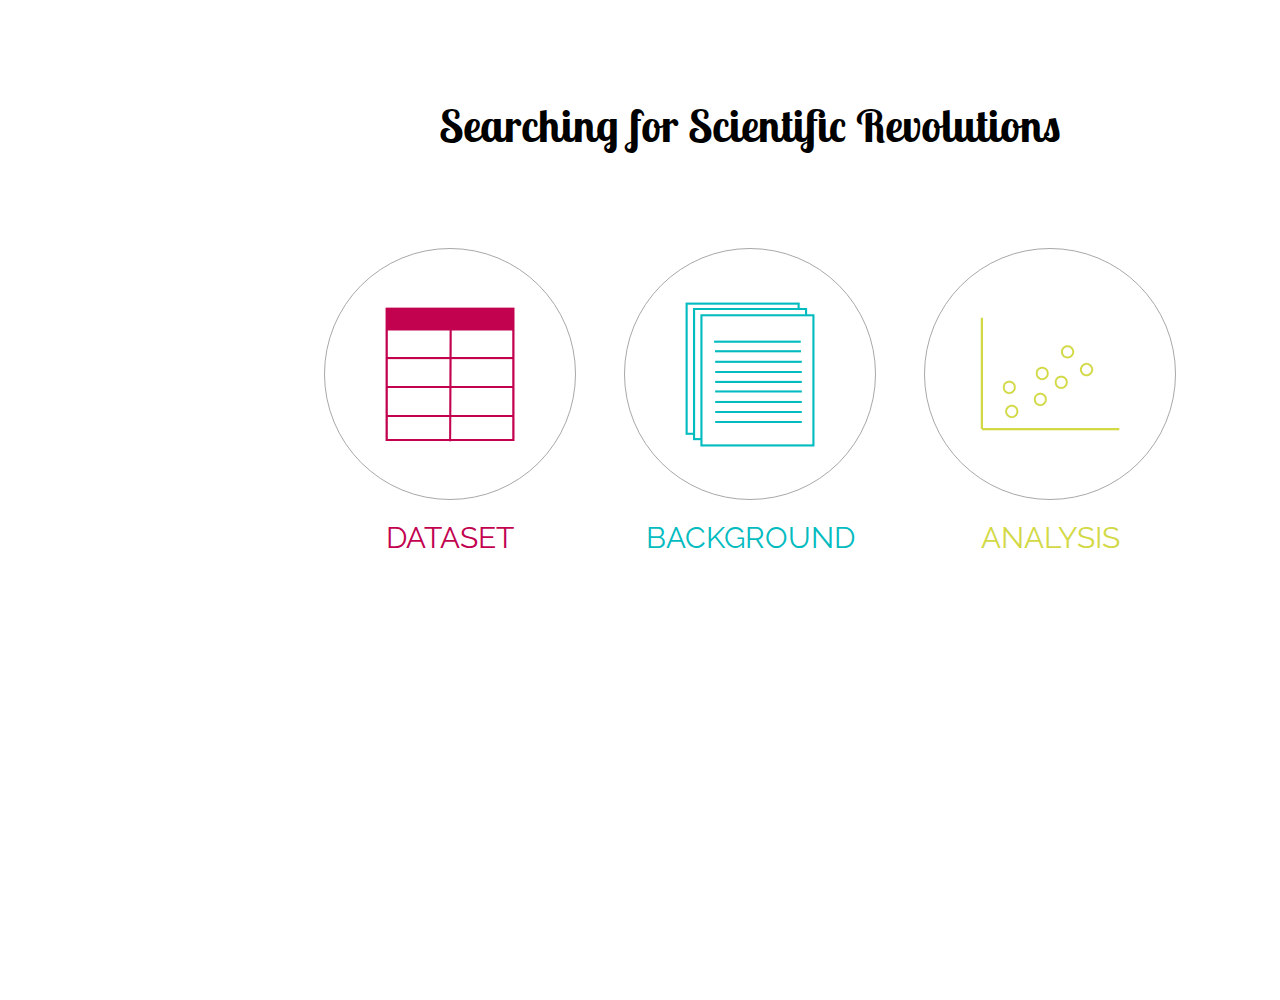
<file: main.html>
<!DOCTYPE HTML>
<html>
  <head>
    <title>Scientific Revolutions - Main</title>
    <link href="https://fonts.googleapis.com/css?family=Lobster|Lobster+Two|Pompiere|Raleway:200|Work+Sans:200" rel="stylesheet">
    <link rel="stylesheet" type="text/css" href="./stylesheet.css">
  </head>
  </body>
      <div class='bkgnd'>
      <div class='page' style="padding-left:0;">
        <h2>Searching for Scientific Revolutions</h2>
        <div class='actions-container'>
            <div class='action'>
                <div class='circle' id='circle-dataset'></div>
                <div class='action-title' id='dataset' ><a href="./second-tree-map.html" id ="dataset">DATASET</a></div>
            </div>
            <div class= 'action'>
                <div class='circle' id='circle-background'></div>
                <div class='action-title' id='background'>BACKGROUND</div>
            </div>
            <div class= 'action'>
                <div class='circle' id=circle-analysis></div>
                <div class='action-title'><a href="./raw-counts.html" id='analysis' >ANALYSIS</a></div>
            </div>
        </div>



      </div>
      </div>
  </body>
</html>
</file>
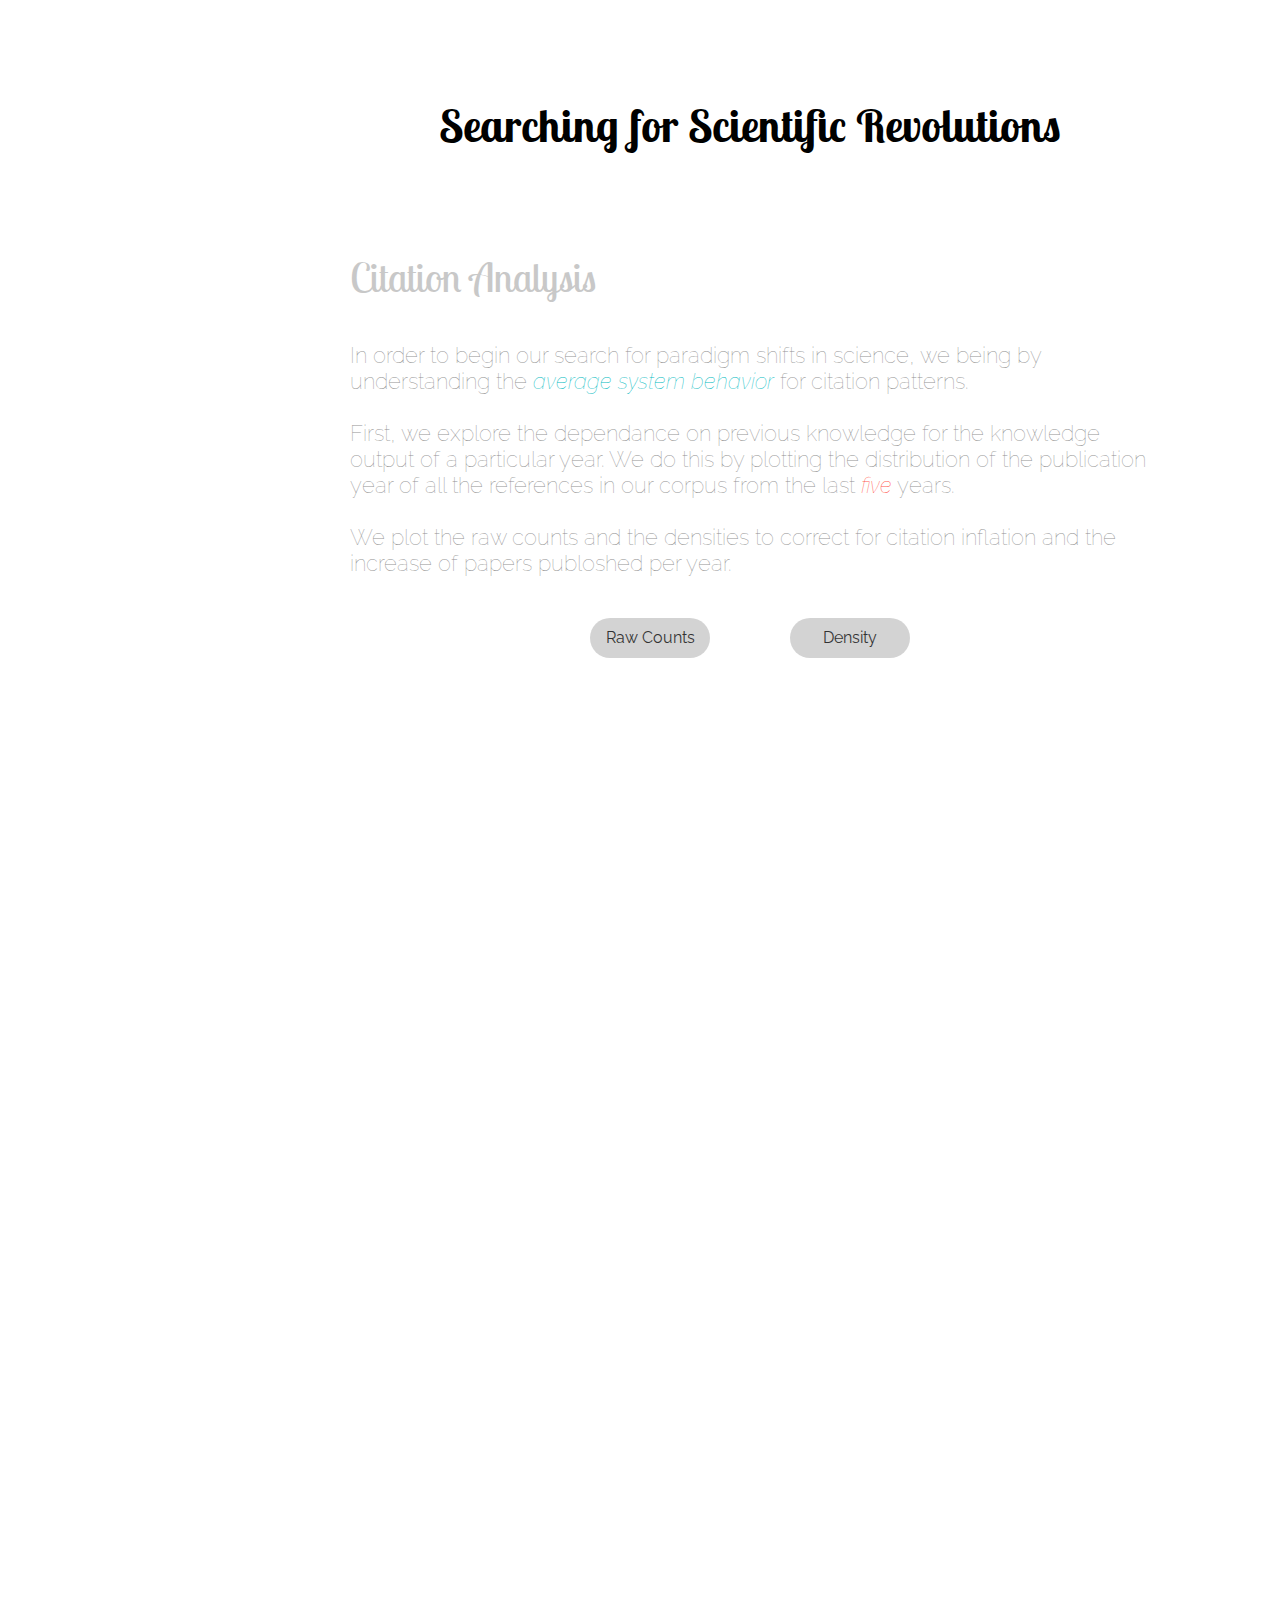
<file: raw-counts.html>
<!DOCTYPE HTML>
<html>
  <head>
    <title>Scientific Revolutions - Main</title>
    <link href="https://fonts.googleapis.com/css?family=Lobster|Lobster+Two|Pompiere|Raleway:200|Work+Sans:200" rel="stylesheet">

    <link rel="stylesheet" type="text/css" href="./stylesheet.css">
  </head>
  <body>
      <div class='bkgnd'>
      <div class='page'>
        <h2>Searching for Scientific Revolutions</h2>
        <div class="text">
          <p class ="title-content">Citation Analysis<p>
          <p>In order to begin our search for paradigm shifts in science, we being
              by understanding the <i style="color: #04BBBF">average system behavior</i> for citation patterns.
            </br>
            </br>
              First, we explore the dependance on previous knowledge for the knowledge
              output of a particular year. We do this by plotting the distribution of the publication year of
              all the references in our corpus from the last <i style="color: #FF594F">five</i> years.
            </br>
            </br>
              We plot the raw counts and the densities to correct for citation inflation and the increase
               of papers publoshed per year.
             </p>
             <div class="button-containter" style="width:50%; height:40px;">
               <div class="button"> Raw Counts </div>
               <div class="button"> <a href="./density.html" class>Density</a> </div>
            </div>
             <div class="bar-plot" id="bar2017">
               <svg class="chart2017"></svg>
             </div>
             <div class="bar-plot" id="bar2016">
               <svg class="chart2016"></svg>
             </div>
             <div class="bar-plot" id="bar2015">
               <svg class="chart2015"></svg>
             </div>
             <div class="bar-plot" id="bar2014">
               <svg class="chart2014"></svg>
             </div>
        </div>
        <script src="https://d3js.org/d3.v3.min.js"></script>
        <script type="text/javascript" src="barr2017.js"></script>
        <script type="text/javascript" src="barr2016.js"></script>
        <script type="text/javascript" src="barr2015.js"></script>
        <script type="text/javascript" src="barr2014.js"></script>
  </body>
</html>
</file>
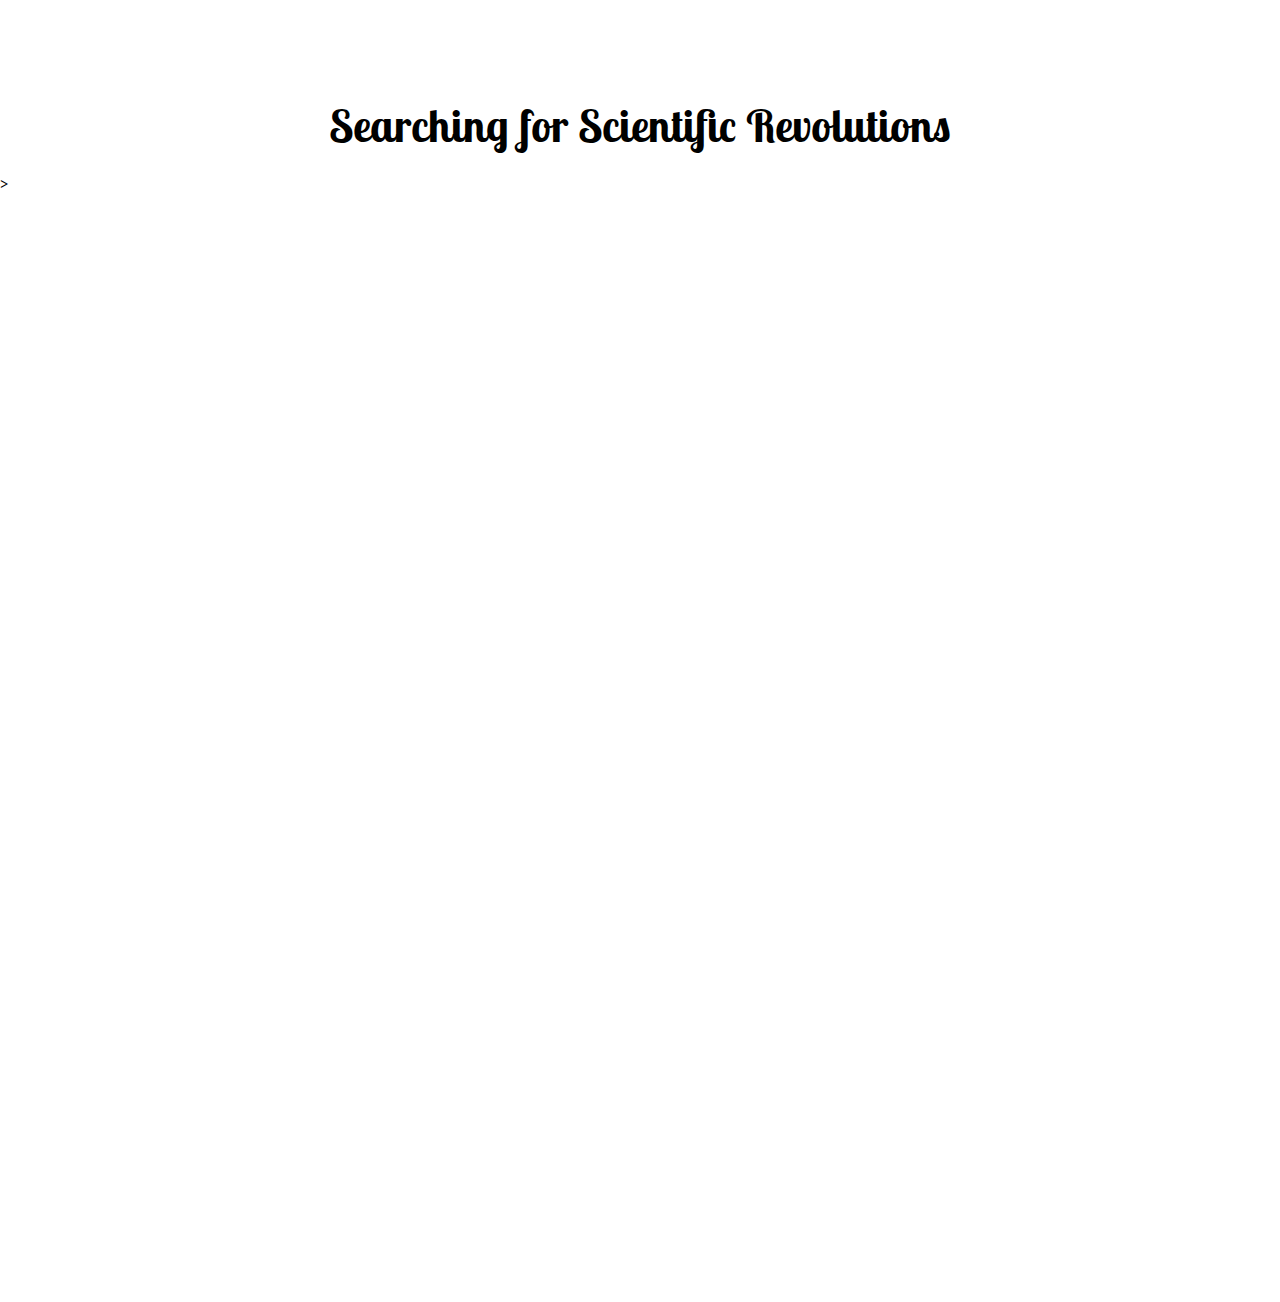
<file: second-tree-map.html>
<!doctype HTML>
<html>
  <head>
    <link href="https://fonts.googleapis.com/css?family=Lobster|Lobster+Two|Pompiere|Raleway:200|Work+Sans:200" rel="stylesheet">
    <link rel="stylesheet" type="text/css" href="./stylesheet.css">

  </head>
  <body style="">
    <h2 style="margin-bottom: 0; padding-bottom:0;">Searching for Scientific Revolutions </h2>
    <a href="./main.html"style='padding-left:1300px;padding-top:0px;'>back ></a>

    <div style="display:flex; flex-direction:column;">
      <div style="display:flex; flex-direction:row; align-items:center;">

      <svg id= "svg_bubble" width="900" height="960" font-family="sans-serif" font-size="10" text-anchor="middle"></svg>
      <div id="tooltip1" style="width:400px; height:500px; padding-left:60px;"></div>
    </div>
      <svg id = "tree" style = "padding-left: 100px;"></svg>
    </div>
    <script src="https://d3js.org/d3.v3.min.js"></script>
    <script type="text/javascript" src="second-tree-map.js"></script>
    <script type="text/javascript" src="bubble.js"></script>
  </body>
</html>
</file>
<file: stylesheet.css>
body {
   margin: 0;
   opacity: 1;
   /*font-family:'Pompiere', cursive;*/
   font-family: "Raleway", sans-serif;
   /*display:flex;*/
}

.bkgnd{
  width:100%;
  height:1000px;
  background-size: contain;
}

.page {
    margin-left: 350px;
    max-width: 800px;
    width: 100%;
    height:1000px;
    background-color: #ffffff;
    /*background-color: #ff0000;*/
    display: flex;
    flex-direction: column;
    align-items: center;
}

#landing{
  width:600px;
  height:600px;
  border-radius: 1000px;
  padding:8px 10px;

  box-shadow: 0 0 20px rgba(0,0,0,0.6);


}

.title{
  height:10px;
}
.actions-container{
  width:900px;
  height:40%;
  display: flex;
  /*background-color: #ff0000;*/
  font-size: 25px;
  align-items: center;
  justify-content: space-around;
  flex-direction: row;
}

h2{
  padding:50px;
  font-family: 'Lobster Two', cursive;
  font-size: 45px;
  text-align: center;
  z-index: 20;
  padding:60px;
  padding-bottom: 20px;
}

p{
  /*font-family: 'Pompiere', cursive;*/
  font-weight: 100;
  font-size: 22px;
  color:#939393;

}
a{
  text-decoration: none;
  color: black;

}

/*.authors{
  color:#a8a8a8;
  align-self: flex-start;
  padding-left: 150px;
  line-height: 20px;
}*/

.circle{
  width:250px;
  height:250px;
  /*background-color: #0000ff;*/
  /*background-color: #ffffff;*/
  /*background-image: url("./landing2.jpg");*/
  border-radius: 200px;
  border: solid;
  border-color: #a8a8a8;
  border-width: 1px;
}

.action-title{
  font-size: 30px;
  text-align: center;
  padding: 20px;
}

#dataset{
  color:#C2024F;
}

#background{
  color:#04BBBF;
}

#analysis{
  color:#D2D945;
}
#circle-dataset{
  background-image: url("./dataset.png");
  background-repeat: no-repeat;
  background-size: 130px;
  background-position: center;
}

#circle-background{
  background-image: url("./background.png");
  background-repeat: no-repeat;
  background-size: 130px;
  background-position: center;
}

#circle-analysis{
  background-image: url("./analysis.png");
  background-repeat: no-repeat;
  background-size: 140px;
  background-position: center;
}

.title-content{
  font-size:40px;
  font-family: 'Lobster Two', cursive;
  opacity:0.5;

}

.text{
  width:100%;
  /*background-color: #ff0000;*/
}

.bar-plot{
  width:800px;
  height:470px;
  padding-top:50px;

  /*background-color: #ff0000;*/
}

.bar17 {
fill: #FF594F;
opacity: 0.8;
}

.bar17:hover {
fill: #FCB13F;
opacity: 1;
}
.bar16 {
fill: #D2D945;
opacity: 0.8;
}

.bar16:hover {
fill: #04BBBF;
opacity: 1;
}

.bar15 {
fill: #C2024F;
opacity: 0.8;
}

.bar15:hover {
fill: #FF594F;
opacity: 1;
}

.bar14 {
fill: #04BBBF;
opacity: 0.8;
}

.bar14:hover {
fill: #FCB13F;
opacity: 1;
}


.axis text {
font: 13px;
color:#939393;
}

.axis path,
.axis line {
fill: none;
stroke: #000;
shape-rendering: crispEdges;
}

.x.axis path {
/*display: none;*/
}

.button-containter{
  display: flex;
  flex-direction: row;
  justify-content: space-around;
  padding-left: 200px;
  padding-right: 200px;
  padding-top: 20px;

}

.button{
  width:120px;
  height: 100%;
  background-color: #c9c9c9;
  opacity:0.8;
  text-align: center;
  align-content: center;
  border-radius: 60px;
  color:black;
  line-height: 40px;

}

.node circle {
stroke: #fff
stroke-width: 1px;
}

.node {
font: 8px Raleway;
}

.link {
fill: none;
stroke: #e9e9e9;
stroke-width: 2px;
}



/*.tooltip {
position: absolute;
padding: 10px;
font: 12px sans-serif;
background: #222;
color: #fff;
border: 0px;
border-radius: 8px;
pointer-events: none;
opacity: 0.9;
visibility: hidden;
}*/
</file>
